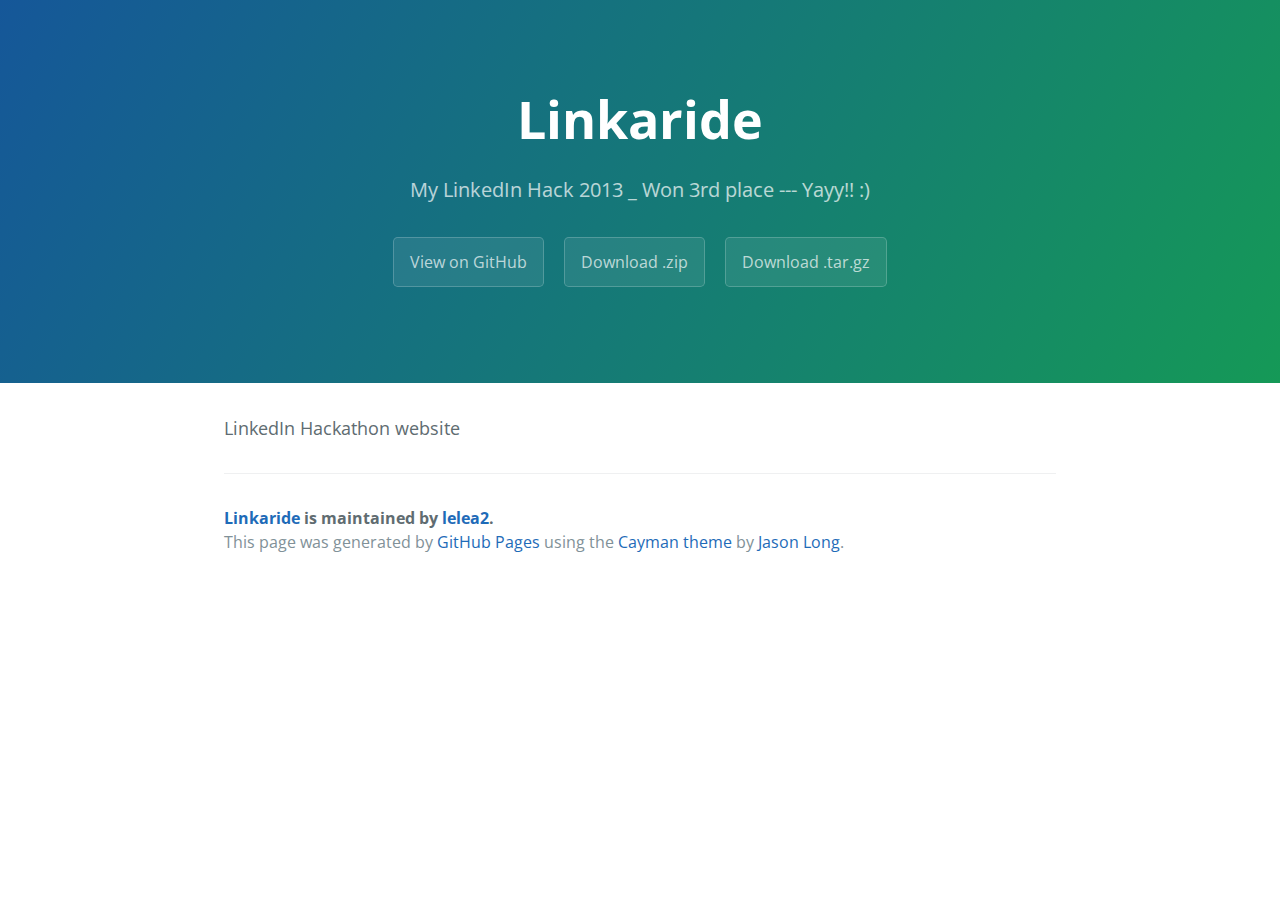
<file: index.html>
<!DOCTYPE html>
<html lang="en-us">
  <head>
    <meta charset="UTF-8">
    <title>Linkaride by lelea2</title>
    <meta name="viewport" content="width=device-width, initial-scale=1">
    <link rel="stylesheet" type="text/css" href="stylesheets/normalize.css" media="screen">
    <link href='https://fonts.googleapis.com/css?family=Open+Sans:400,700' rel='stylesheet' type='text/css'>
    <link rel="stylesheet" type="text/css" href="stylesheets/stylesheet.css" media="screen">
    <link rel="stylesheet" type="text/css" href="stylesheets/github-light.css" media="screen">
  </head>
  <body>
    <section class="page-header">
      <h1 class="project-name">Linkaride</h1>
      <h2 class="project-tagline">My LinkedIn Hack 2013 _ Won 3rd place --- Yayy!! :)</h2>
      <a href="https://github.com/lelea2/LinkARide" class="btn">View on GitHub</a>
      <a href="https://github.com/lelea2/LinkARide/zipball/master" class="btn">Download .zip</a>
      <a href="https://github.com/lelea2/LinkARide/tarball/master" class="btn">Download .tar.gz</a>
    </section>

    <section class="main-content">
      <p>LinkedIn Hackathon website</p>

      <footer class="site-footer">
        <span class="site-footer-owner"><a href="https://github.com/lelea2/LinkARide">Linkaride</a> is maintained by <a href="https://github.com/lelea2">lelea2</a>.</span>

        <span class="site-footer-credits">This page was generated by <a href="https://pages.github.com">GitHub Pages</a> using the <a href="https://github.com/jasonlong/cayman-theme">Cayman theme</a> by <a href="https://twitter.com/jasonlong">Jason Long</a>.</span>
      </footer>

    </section>

  
  </body>
</html>
</file>
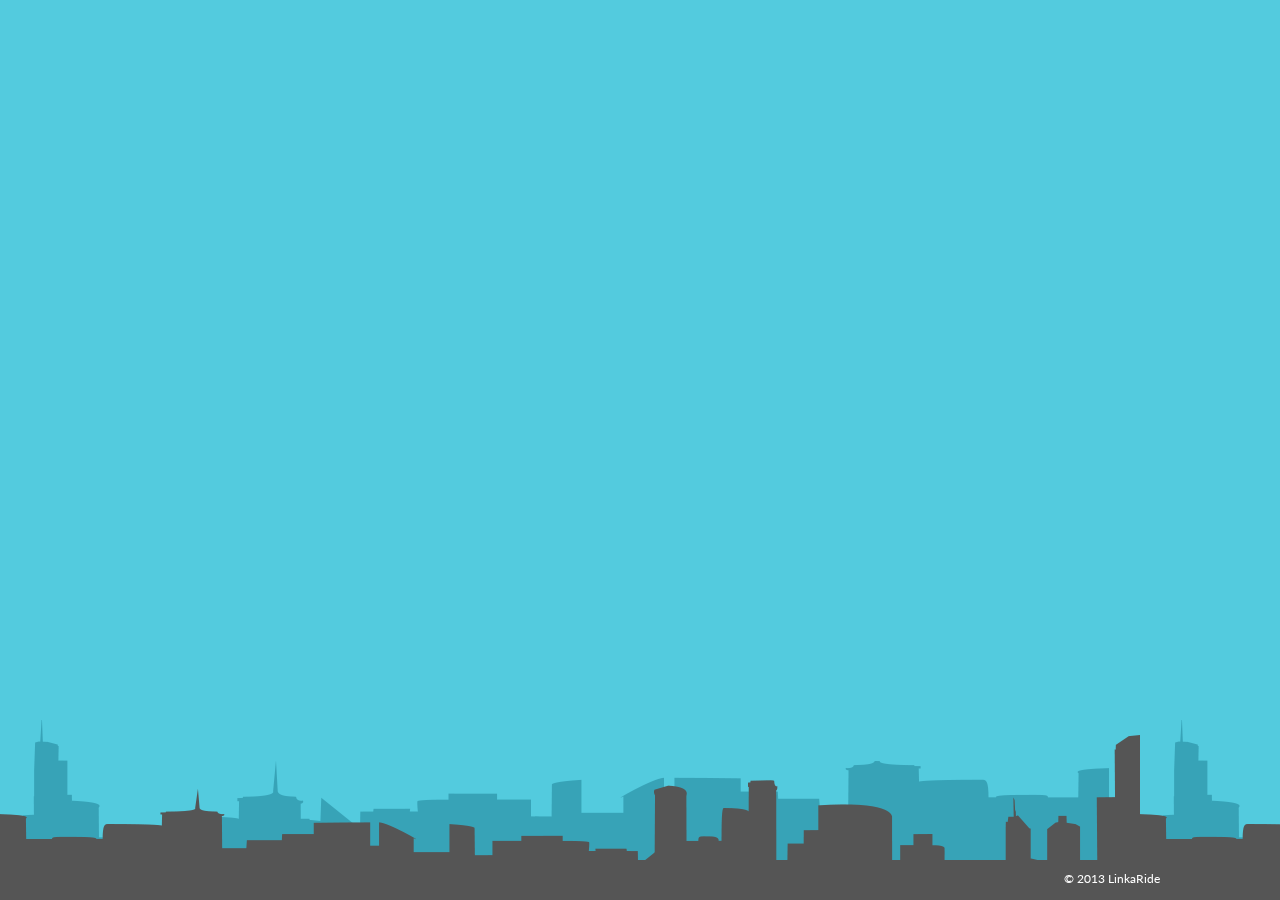
<file: frontend/index.html>
<!DOCTYPE html>
<html lang="en">
<head>
<meta charset="UTF-8"/>
<title>LinkaRide | LinkedIn DevelopHer</title>
<link rel="icon" type="image/png" href="css/lib/img/favicon.png">
<link href='http://fonts.googleapis.com/css?family=Lato:400,700,400italic' rel='stylesheet' type='text/css'>
<link rel="stylesheet" href="css/lib/bootstrap/bootstrap.min.css">
<link rel="stylesheet" href="css/screen.css">
<!-- Load script  "js/main.js" as our entry point -->
<script data-main="js/main" src="js/lib/require.js"></script>
<!-- Adding parse library to page -->
<script src="js/lib/parse-1.2.12.min.js"></script>
<!-- Loading Linkedin script and key -->
<script type="text/javascript" src="http://platform.linkedin.com/in.js">
    api_key: 2diskz9qibdh
    authorize: true
</script>
</head>
<body>
    <!-- Static header -->
    <div id="header"><div class="navbar"></div></div>
    <div class="container">
        <div id="signup">
            <div id="profile"></div>
            <div id="invitation"></div>
            <div id="carpoollist"></div>
            <!--<script type="IN/Login"></script>-->
        </div>
    </div>
    <div id="footer" class="navbar navbar-fixed-bottom" role="navigation">
        <div class="right"><a href="#">&copy;&nbsp;2013 LinkaRide</a><span </div>
    </div>
</div>
</body>
</html>
</file>
<file: stylesheets/stylesheet.css>
* {
  box-sizing: border-box; }

body {
  padding: 0;
  margin: 0;
  font-family: "Open Sans", "Helvetica Neue", Helvetica, Arial, sans-serif;
  font-size: 16px;
  line-height: 1.5;
  color: #606c71; }

a {
  color: #1e6bb8;
  text-decoration: none; }
  a:hover {
    text-decoration: underline; }

.btn {
  display: inline-block;
  margin-bottom: 1rem;
  color: rgba(255, 255, 255, 0.7);
  background-color: rgba(255, 255, 255, 0.08);
  border-color: rgba(255, 255, 255, 0.2);
  border-style: solid;
  border-width: 1px;
  border-radius: 0.3rem;
  transition: color 0.2s, background-color 0.2s, border-color 0.2s; }
  .btn + .btn {
    margin-left: 1rem; }

.btn:hover {
  color: rgba(255, 255, 255, 0.8);
  text-decoration: none;
  background-color: rgba(255, 255, 255, 0.2);
  border-color: rgba(255, 255, 255, 0.3); }

@media screen and (min-width: 64em) {
  .btn {
    padding: 0.75rem 1rem; } }

@media screen and (min-width: 42em) and (max-width: 64em) {
  .btn {
    padding: 0.6rem 0.9rem;
    font-size: 0.9rem; } }

@media screen and (max-width: 42em) {
  .btn {
    display: block;
    width: 100%;
    padding: 0.75rem;
    font-size: 0.9rem; }
    .btn + .btn {
      margin-top: 1rem;
      margin-left: 0; } }

.page-header {
  color: #fff;
  text-align: center;
  background-color: #159957;
  background-image: linear-gradient(120deg, #155799, #159957); }

@media screen and (min-width: 64em) {
  .page-header {
    padding: 5rem 6rem; } }

@media screen and (min-width: 42em) and (max-width: 64em) {
  .page-header {
    padding: 3rem 4rem; } }

@media screen and (max-width: 42em) {
  .page-header {
    padding: 2rem 1rem; } }

.project-name {
  margin-top: 0;
  margin-bottom: 0.1rem; }

@media screen and (min-width: 64em) {
  .project-name {
    font-size: 3.25rem; } }

@media screen and (min-width: 42em) and (max-width: 64em) {
  .project-name {
    font-size: 2.25rem; } }

@media screen and (max-width: 42em) {
  .project-name {
    font-size: 1.75rem; } }

.project-tagline {
  margin-bottom: 2rem;
  font-weight: normal;
  opacity: 0.7; }

@media screen and (min-width: 64em) {
  .project-tagline {
    font-size: 1.25rem; } }

@media screen and (min-width: 42em) and (max-width: 64em) {
  .project-tagline {
    font-size: 1.15rem; } }

@media screen and (max-width: 42em) {
  .project-tagline {
    font-size: 1rem; } }

.main-content :first-child {
  margin-top: 0; }
.main-content img {
  max-width: 100%; }
.main-content h1, .main-content h2, .main-content h3, .main-content h4, .main-content h5, .main-content h6 {
  margin-top: 2rem;
  margin-bottom: 1rem;
  font-weight: normal;
  color: #159957; }
.main-content p {
  margin-bottom: 1em; }
.main-content code {
  padding: 2px 4px;
  font-family: Consolas, "Liberation Mono", Menlo, Courier, monospace;
  font-size: 0.9rem;
  color: #383e41;
  background-color: #f3f6fa;
  border-radius: 0.3rem; }
.main-content pre {
  padding: 0.8rem;
  margin-top: 0;
  margin-bottom: 1rem;
  font: 1rem Consolas, "Liberation Mono", Menlo, Courier, monospace;
  color: #567482;
  word-wrap: normal;
  background-color: #f3f6fa;
  border: solid 1px #dce6f0;
  border-radius: 0.3rem; }
  .main-content pre > code {
    padding: 0;
    margin: 0;
    font-size: 0.9rem;
    color: #567482;
    word-break: normal;
    white-space: pre;
    background: transparent;
    border: 0; }
.main-content .highlight {
  margin-bottom: 1rem; }
  .main-content .highlight pre {
    margin-bottom: 0;
    word-break: normal; }
.main-content .highlight pre, .main-content pre {
  padding: 0.8rem;
  overflow: auto;
  font-size: 0.9rem;
  line-height: 1.45;
  border-radius: 0.3rem; }
.main-content pre code, .main-content pre tt {
  display: inline;
  max-width: initial;
  padding: 0;
  margin: 0;
  overflow: initial;
  line-height: inherit;
  word-wrap: normal;
  background-color: transparent;
  border: 0; }
  .main-content pre code:before, .main-content pre code:after, .main-content pre tt:before, .main-content pre tt:after {
    content: normal; }
.main-content ul, .main-content ol {
  margin-top: 0; }
.main-content blockquote {
  padding: 0 1rem;
  margin-left: 0;
  color: #819198;
  border-left: 0.3rem solid #dce6f0; }
  .main-content blockquote > :first-child {
    margin-top: 0; }
  .main-content blockquote > :last-child {
    margin-bottom: 0; }
.main-content table {
  display: block;
  width: 100%;
  overflow: auto;
  word-break: normal;
  word-break: keep-all; }
  .main-content table th {
    font-weight: bold; }
  .main-content table th, .main-content table td {
    padding: 0.5rem 1rem;
    border: 1px solid #e9ebec; }
.main-content dl {
  padding: 0; }
  .main-content dl dt {
    padding: 0;
    margin-top: 1rem;
    font-size: 1rem;
    font-weight: bold; }
  .main-content dl dd {
    padding: 0;
    margin-bottom: 1rem; }
.main-content hr {
  height: 2px;
  padding: 0;
  margin: 1rem 0;
  background-color: #eff0f1;
  border: 0; }

@media screen and (min-width: 64em) {
  .main-content {
    max-width: 64rem;
    padding: 2rem 6rem;
    margin: 0 auto;
    font-size: 1.1rem; } }

@media screen and (min-width: 42em) and (max-width: 64em) {
  .main-content {
    padding: 2rem 4rem;
    font-size: 1.1rem; } }

@media screen and (max-width: 42em) {
  .main-content {
    padding: 2rem 1rem;
    font-size: 1rem; } }

.site-footer {
  padding-top: 2rem;
  margin-top: 2rem;
  border-top: solid 1px #eff0f1; }

.site-footer-owner {
  display: block;
  font-weight: bold; }

.site-footer-credits {
  color: #819198; }

@media screen and (min-width: 64em) {
  .site-footer {
    font-size: 1rem; } }

@media screen and (min-width: 42em) and (max-width: 64em) {
  .site-footer {
    font-size: 1rem; } }

@media screen and (max-width: 42em) {
  .site-footer {
    font-size: 0.9rem; } }
</file>
<file: stylesheets/github-light.css>
/*
The MIT License (MIT)

Copyright (c) 2015 GitHub, Inc.

Permission is hereby granted, free of charge, to any person obtaining a copy
of this software and associated documentation files (the "Software"), to deal
in the Software without restriction, including without limitation the rights
to use, copy, modify, merge, publish, distribute, sublicense, and/or sell
copies of the Software, and to permit persons to whom the Software is
furnished to do so, subject to the following conditions:

The above copyright notice and this permission notice shall be included in all
copies or substantial portions of the Software.

THE SOFTWARE IS PROVIDED "AS IS", WITHOUT WARRANTY OF ANY KIND, EXPRESS OR
IMPLIED, INCLUDING BUT NOT LIMITED TO THE WARRANTIES OF MERCHANTABILITY,
FITNESS FOR A PARTICULAR PURPOSE AND NONINFRINGEMENT. IN NO EVENT SHALL THE
AUTHORS OR COPYRIGHT HOLDERS BE LIABLE FOR ANY CLAIM, DAMAGES OR OTHER
LIABILITY, WHETHER IN AN ACTION OF CONTRACT, TORT OR OTHERWISE, ARISING FROM,
OUT OF OR IN CONNECTION WITH THE SOFTWARE OR THE USE OR OTHER DEALINGS IN THE
SOFTWARE.

*/

.pl-c /* comment */ {
  color: #969896;
}

.pl-c1      /* constant, markup.raw, meta.diff.header, meta.module-reference, meta.property-name, support, support.constant, support.variable, variable.other.constant */,
.pl-s .pl-v /* string variable */ {
  color: #0086b3;
}

.pl-e  /* entity */,
.pl-en /* entity.name */ {
  color: #795da3;
}

.pl-s .pl-s1 /* string source */,
.pl-smi      /* storage.modifier.import, storage.modifier.package, storage.type.java, variable.other, variable.parameter.function */ {
  color: #333;
}

.pl-ent /* entity.name.tag */ {
  color: #63a35c;
}

.pl-k /* keyword, storage, storage.type */ {
  color: #a71d5d;
}

.pl-pds              /* punctuation.definition.string, string.regexp.character-class */,
.pl-s                /* string */,
.pl-s .pl-pse .pl-s1 /* string punctuation.section.embedded source */,
.pl-sr               /* string.regexp */,
.pl-sr .pl-cce       /* string.regexp constant.character.escape */,
.pl-sr .pl-sra       /* string.regexp string.regexp.arbitrary-repitition */,
.pl-sr .pl-sre       /* string.regexp source.ruby.embedded */ {
  color: #183691;
}

.pl-v /* variable */ {
  color: #ed6a43;
}

.pl-id /* invalid.deprecated */ {
  color: #b52a1d;
}

.pl-ii /* invalid.illegal */ {
  background-color: #b52a1d;
  color: #f8f8f8;
}

.pl-sr .pl-cce /* string.regexp constant.character.escape */ {
  color: #63a35c;
  font-weight: bold;
}

.pl-ml /* markup.list */ {
  color: #693a17;
}

.pl-mh        /* markup.heading */,
.pl-mh .pl-en /* markup.heading entity.name */,
.pl-ms        /* meta.separator */ {
  color: #1d3e81;
  font-weight: bold;
}

.pl-mq /* markup.quote */ {
  color: #008080;
}

.pl-mi /* markup.italic */ {
  color: #333;
  font-style: italic;
}

.pl-mb /* markup.bold */ {
  color: #333;
  font-weight: bold;
}

.pl-md /* markup.deleted, meta.diff.header.from-file */ {
  background-color: #ffecec;
  color: #bd2c00;
}

.pl-mi1 /* markup.inserted, meta.diff.header.to-file */ {
  background-color: #eaffea;
  color: #55a532;
}

.pl-mdr /* meta.diff.range */ {
  color: #795da3;
  font-weight: bold;
}

.pl-mo /* meta.output */ {
  color: #1d3e81;
}
</file>
<file: frontend/css/screen.css>
body {
    background-color: #53CBDE;
    font-family: 'Lato', sans-serif;
}
#footer {
    background: url("lib/img/footer.png");
    height: 180px;
    border: none;
    z-index: -1;
}
#footer .right {
    color: #fff;
    margin-top: 150px;
    float: right;
    font-size: 12px;
    font-family: 'Lato', sans-serif;
}
#header .right {
    float: right;
}
#footer .right a {
    color: #fff;
    margin-right: 120px;
}
.container {
    min-height: 400px;
}
#header .container {
    min-height: 30px;
    max-width: 778px;
}
#profile {
    width: 90%;
    margin: auto;
}
#profile .logo {
    margin: auto;
    width: 285px;
    height: 44px;
    margin-bottom: 15px;
}

#profile h1 {
    width: 100%;
    margin: auto;
    margin-top: 20px;
    margin-bottom: 75px;
    color: #fff;
    font-size: 32px;
    font-family: 'Lato', sans-serif;
}

#header img {
    /*padding-top: 10px;*/
}
#header .navbar {
    margin-top: 10px;
}
#header .navbar-header {
    display: none;
}
#signup {
    margin-top: 40px;
    font-family: 'Lato', sans-serif;
}
#signin,
#connected {
    background: transparent;
    border: 2px solid #eff7fa;
    border-radius: 6px;
    width: 190px;
    font-family: 'Lato', sans-serif;
}
#signin {
    background-image: url("lib/img/linkedin.png");
    background-repeat: no-repeat;
    height: 40px;
    padding-left: 52px;
    width: 230px;
    font-weight: bold;
}
#signin:hover,
#connected:hover {
    background-color: #eff7fa;
    color: #53CBDE;
}
#header .dropdown-menu {
    left: -108px;
    background-color: #eee;
    cursor: pointer;
}

#header .dropdown-menu li a:hover {
    background-color: #eee;
    color: #De5542;
}
/** Small device **/
@media (max-width: 748px) {
    #logo {
        width: 190px;
        width: 30px;
    }
    #profile h1 {
        font-size: 22px;
    }
    #footer .right a {
        margin-right: 5px;
    }
}
</file>
